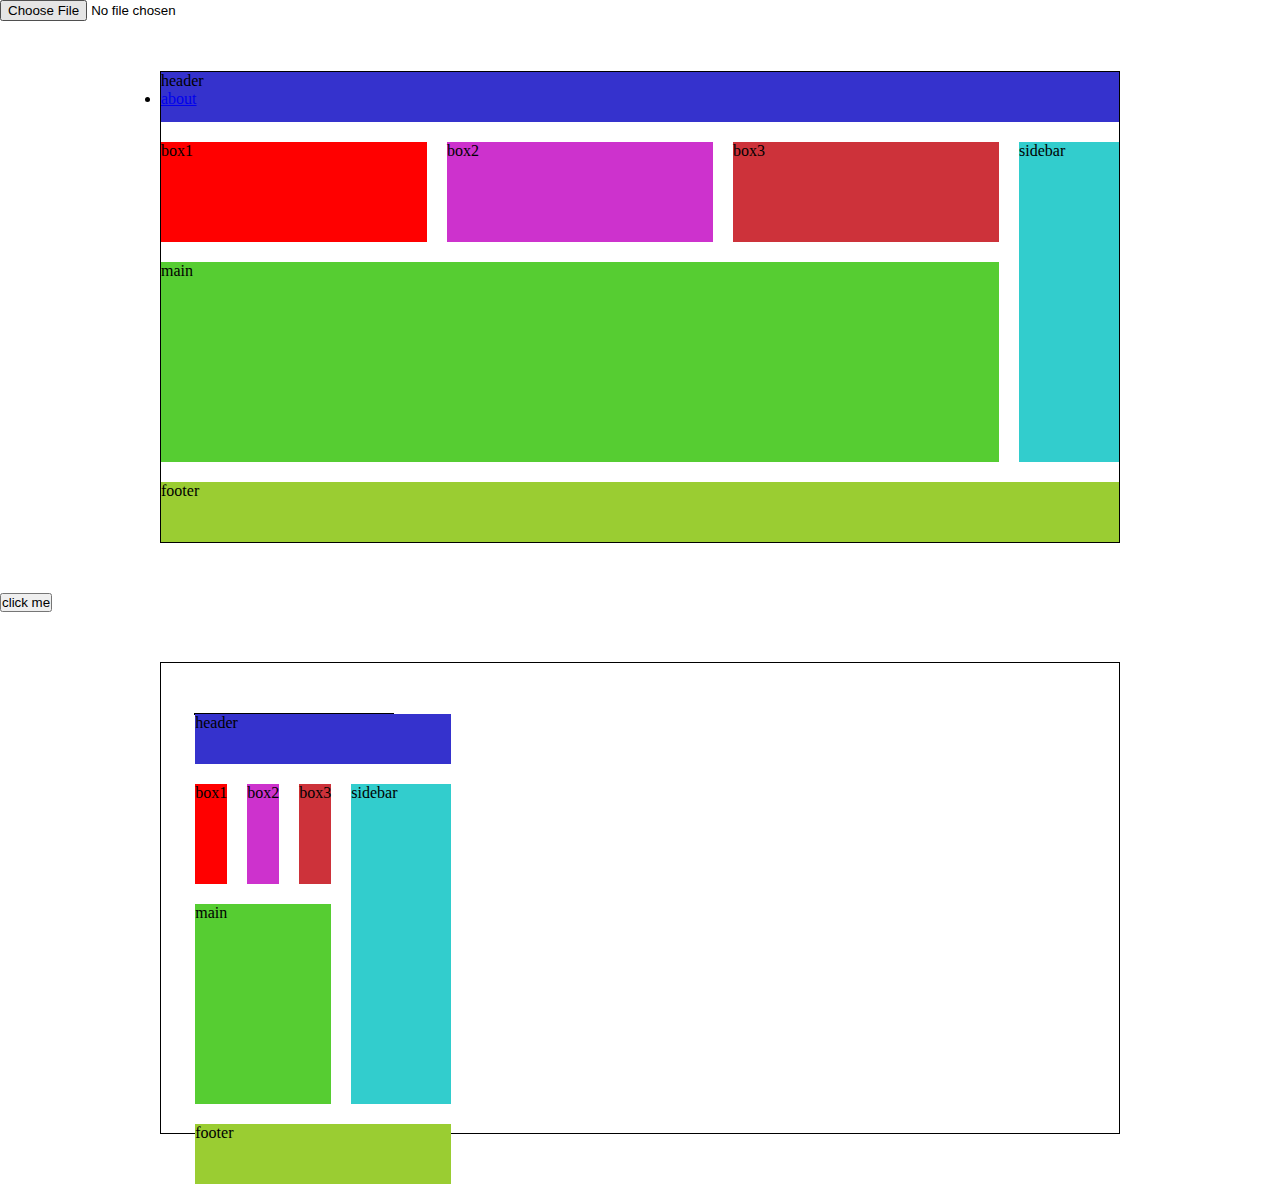
<file: grid.html>
<html lang="i">
<head>
    <meta charset="UTF-8">
    <meta http-equiv="X-UA-Compatible" content="IE=edge">
    <meta name="viewport" content="width=device-width, initial-scale=1.0">
    <link rel="stylesheet" href="grid.css">
    <title>Document</title>
</head>
<body>



<input type="file">



    <main id="do">
        <div class="div1">header
            <nav>
                <ul>
                    <li><a href="C:\Users\FarooQ\Desktop\grid.html\about.html"> about</a></li>
                </ul>
            </nav>
        </div>
        <div class="div2">box1</div>
        <div class="div3">box2</div>
        <div class="div4">box3</div>
        <div class="div5">sidebar</div>
        <div class="div6">main</div>
        <div class="div7">footer</div>  
    </main>
    <button onclick="myfunction()"> click me</button>
  <main>
     <main id="main">
        <div class="div1">header</div>
        <div class="div2">box1</div>
        <div class="div3">box2</div>
        <div class="div4">box3</div>
        <div class="div5">sidebar</div>
        <div class="div6">main</div>
        <div class="div7">footer</div>  
    </main>
         
</body>
<script>
function myfunction() {

}
</script>
</html>
</file>
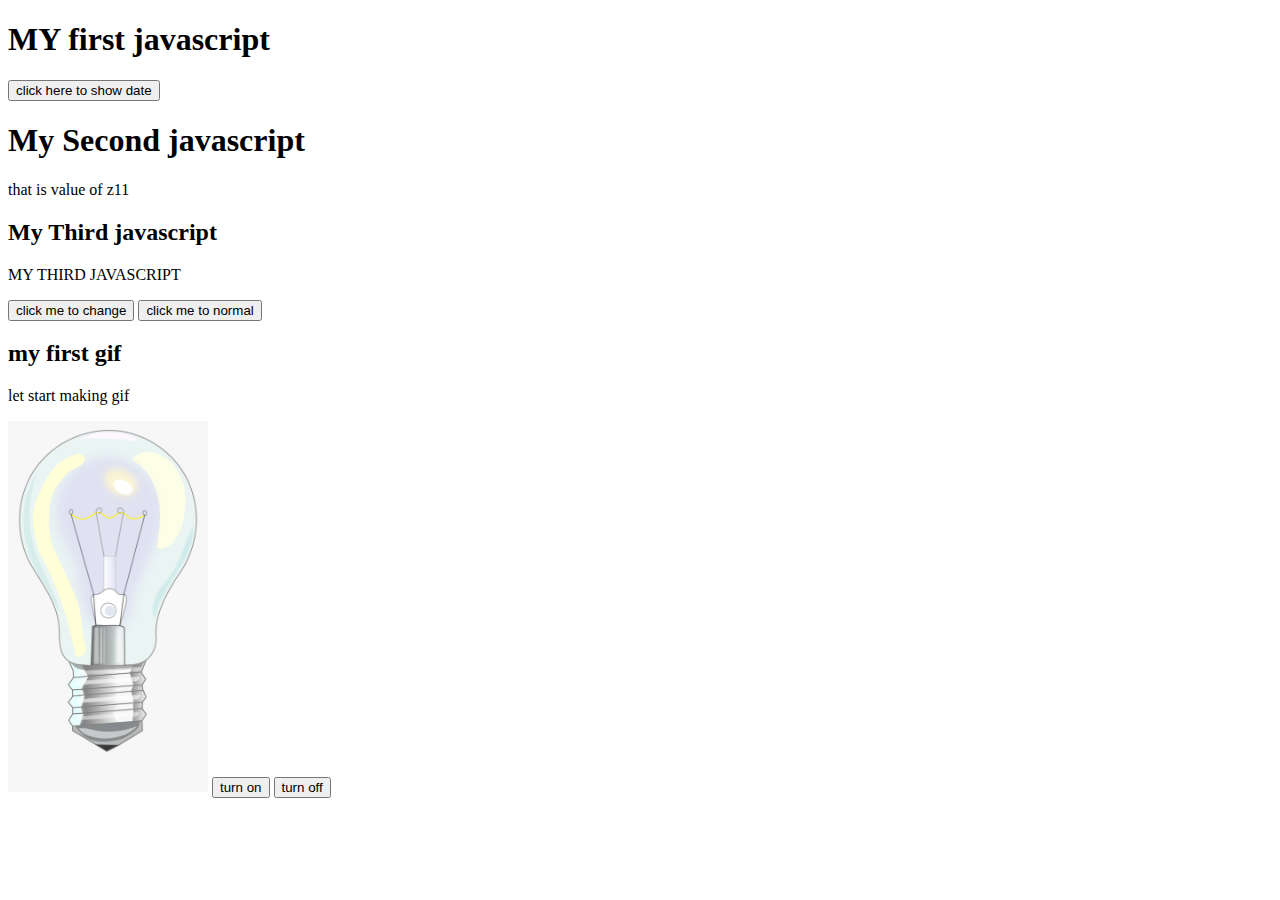
<file: js.html>
<!DOCTYPE html>
<html>
<body>
<h1>MY first javascript</h1>
<p id="demo"></p>
<button onclick="document.getElementById('demo').innerHTML = Date() ">click here to show date</button>

<h1>My Second javascript</h1>
<p id="like"></p>

<h2>My Third javascript</h2>
<p id="look">MY THIRD JAVASCRIPT</p>

<button onclick="document.getElementById('look').innerHTML='hello javaworld'">click me to change </button>
<button ondblclick="document.getElementById('look').innerHTML='look'">click me to normal</button>

<h2>my first gif</h2>
<p>let start making gif</p>
<img id="MyImage" src="bulboff.gif.png" alt="" style="width: 200px;">
<button onclick="document.getElementById('MyImage').src= 'bulbon.gif.png'">turn on</button>
<button onclick="document.getElementById('MyImage').src= 'bulboff.gif.png'">turn off</button>

</body>
<script>
    var x = 5;
    y = 6;
    z = x + y
    document.getElementById('like').innerHTML= "that is value of z"+ z;
</script>
</html>
</file>
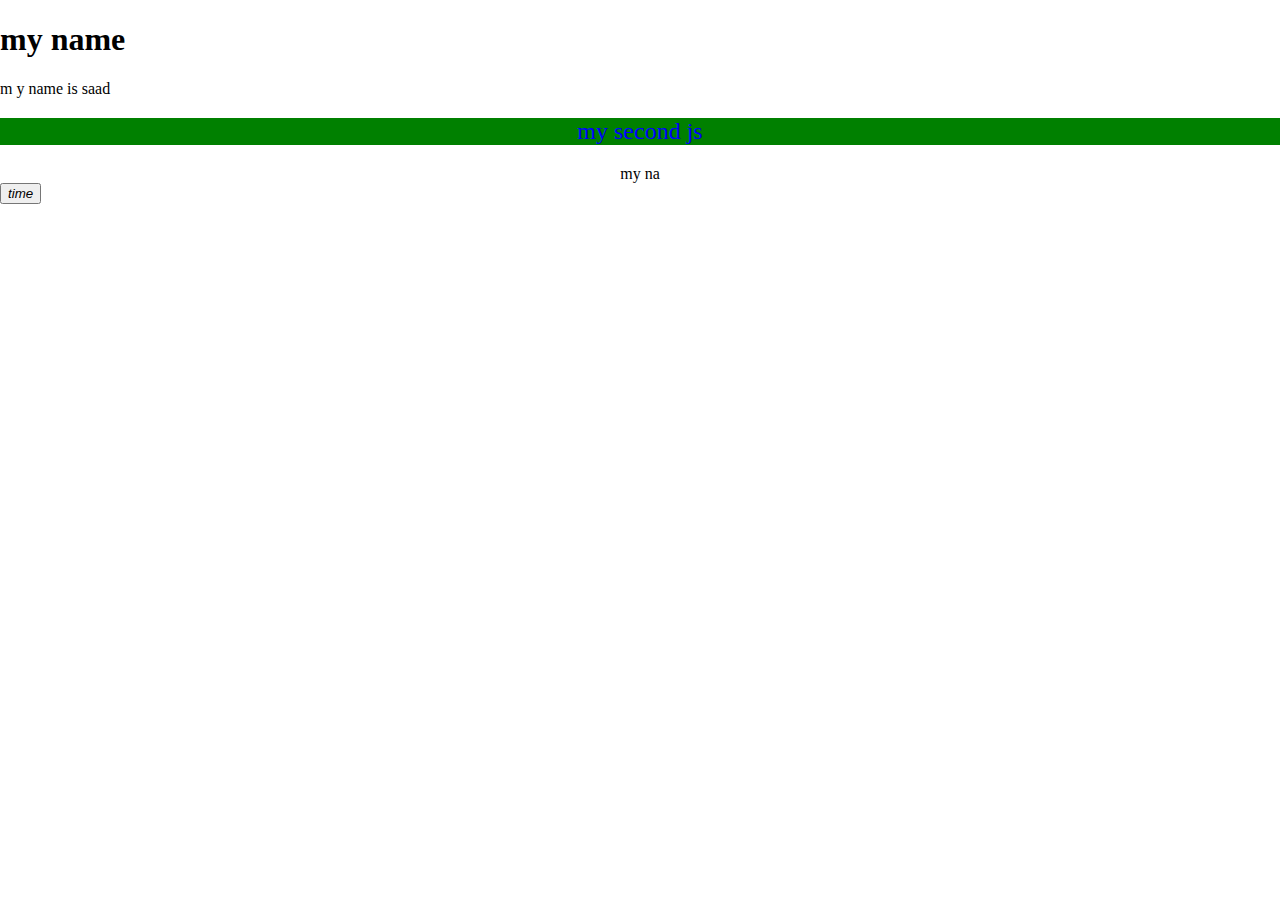
<file: second.html>
<!DOCTYPE html>
<html>
 <head>
     <link rel="stylesheet" href="style.css">
     <title>Saylani WT</title>
 </head>
 <body>
     <!-- <b> -->
       <h1>my name</h1>

       <p> m y name is saad</p> 

     <!-- </b> -->
      <h2>my second js</h2>
     <center>my na</center>

       <button onclick="document.getElementById('demo').innerHTML= Date()"><i>time</i></button>
       <!-- <i>hy</i> -->

      <p id="demo"></p>

      

 </body>   
</html>
</file>
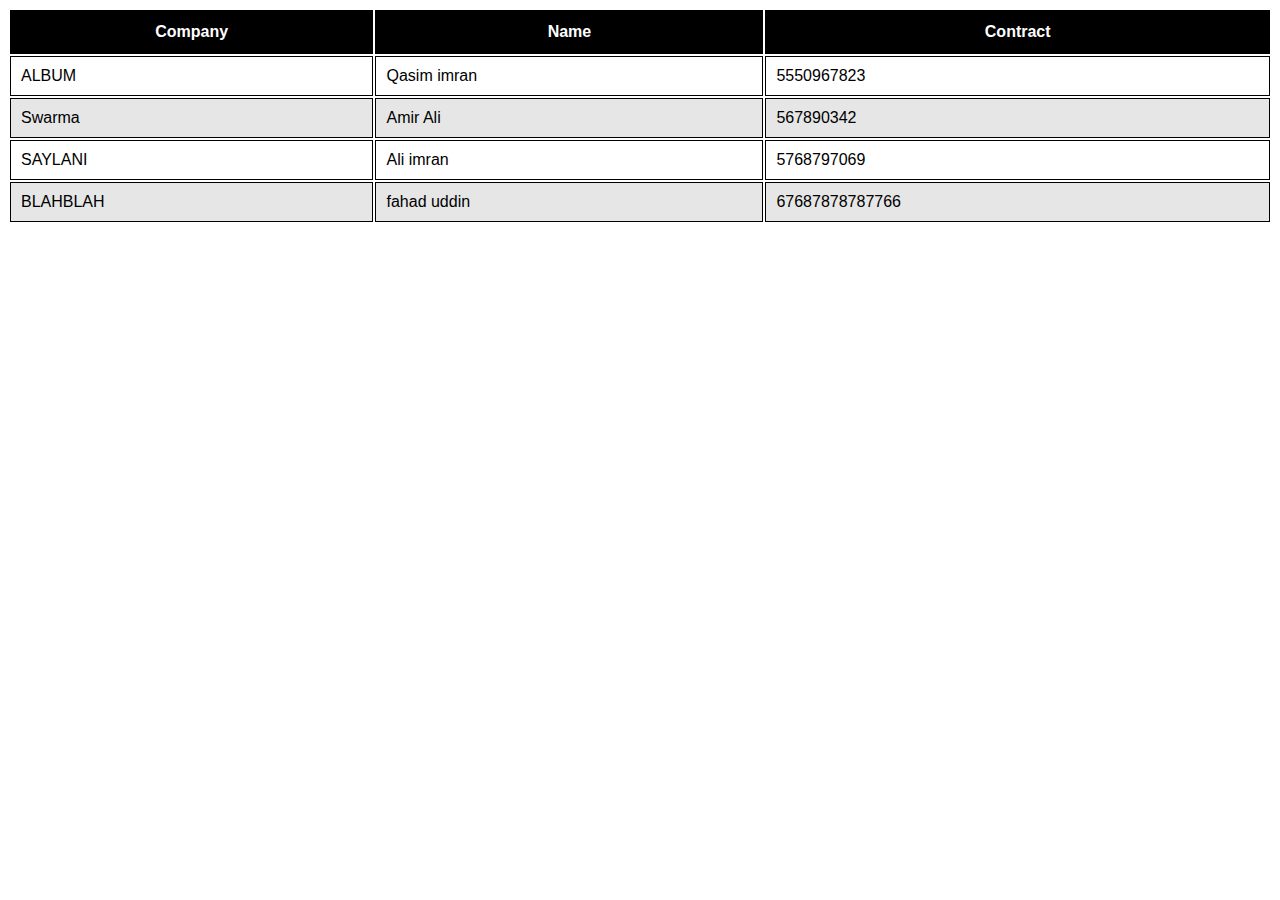
<file: table.html>
<!DOCTYPE html>
<html>
<head>
    <title>table</title>
    <link rel="stylesheet" href="table.css">

</head>
<body>
    <table class="customer">
        <tr>
            <th>Company</th>
            <th>Name</th>
            <th>Contract</th>
        </tr>
        <tr>
            <td>ALBUM</td>
            <td>Qasim imran</td>
            <td>5550967823</td>
        </tr>
        <tr>
            <td>Swarma</td>
            <td>Amir Ali</td>
            <td>567890342</td>
        </tr>
        <tr>
            <td>SAYLANI</td>
            <td>Ali imran</td>
            <td>5768797069</td>
        </tr>
        <tr>
            <td>BLAHBLAH</td>
            <td> fahad uddin</td>
            <td>67687878787766</td>
        </tr>
    </table>
</body>
</html>
</file>
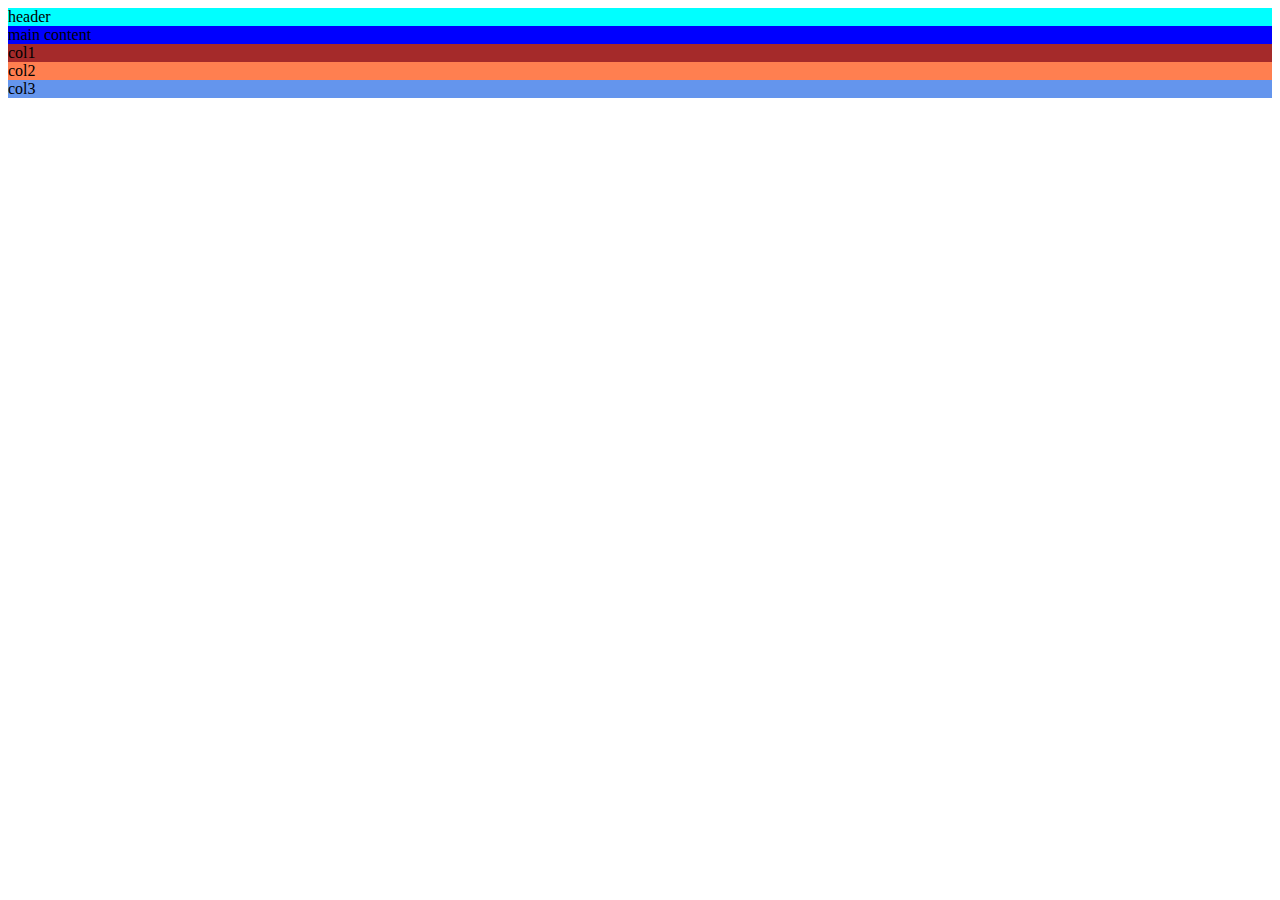
<file: web.html>
<html lang="en">
<head>
    <meta charset="UTF-8">
    <meta http-equiv="X-UA-Compatible" content="IE=edge">
    <meta name="viewport" content="width=device-width, initial-scale=1.0">
    <link rel="stylesheet" href="web.css">
    <title>WEB GRID</title>
</head>
<body>

    <main>
    <div class="header">header</div>
    <div class="main">main content</div>
    <div class="col_1">col1</div>
    <div class="col_2">col2</div>
    <div class="col_3">col3</div>
    </main>
    
</body>
</html>
</file>
<file: grid.css>
*{
    margin: 0; padding: 0;
    box-sizing: border-box;
}
main{
   width: 75%;
   margin: 50px auto;
   border: 1px solid black;
   display: grid;
   grid-template-rows: 50px 100px 200px 60px;
   grid-template-columns: repeat(3, 1fr) 100px;
   grid-gap: 20px ;


}

.div1{
    background-color: rgb(53, 50, 205);
    grid-column: 1/-1;
}
.div2{
    background-color: red;
}
.div3{
    background-color: rgb(205, 50, 205);
}
.div4{
    background-color: rgb(205, 50, 58);
}
.div5{
    background-color: rgb(50, 205, 205);
    grid-row: 2/4;
    grid-column: 4/5;
}
.div6{
    background-color: rgb(86, 205, 50);
    grid-column: 1/4;
}
.div7{
    background-color: yellowgreen;
    grid-column: 1/5;
}
</file>
<file: style.css>
body{
    margin: 0;
    padding: 0;
}


h2{
    color: blue;
    font-weight: lighter;
    background-color: green;
    text-align: center;
}
/* p{
    color: rgb(228, 206, 9);
    font-weight: bolder;
    background-color: rgb(0, 81, 255);
    text-align: center;
} */
/* div{
    background-color: red;
    height: 100px;
    width: 50%;
    margin: 50%;
} */

form{
    width: 100%;
    height: 600px;
    border: 1px solid black;
}

input{
    outline: none;
    border: 1px solid red;
}
.one{
    background-color: rosybrown;
}
.two{
    background-color: royalblue;
}
li{
    background-color: saddlebrown;
}




#container{
    background-color: rgb(26, 21, 21);
    width: 100%;
    height: 600px;
    border-radius: 20px 20px;
    margin: 0;
    padding: 20px;
    background-repeat: no-repeat;
    background-size: cover;
    /* background-image: url(''); */
}
.main{
    width: 50%;
    height: 200px;
    background-color: rgb(10, 240, 10);
    margin: 20px auto;
}
.main:hover{
    background-color: yellow;
}

.hidden{
    display: none;

}
</file>
<file: table.css>
.customer{
    width: 100%;
    
    border-collapse: collapses;
}
th,td{
    border: 1px solid black;
    padding: 10px;
    font-family: sans-serif;
}
tr:nth-child(odd){
    background-color:rgba(128, 128, 128, 0.199);
    /* height: 50px; */
}
th{
    color: white;
    background-color: black;
    padding-top: 12px;
    padding-bottom: 12px;
    /* text-align: left;     */
}
tr:hover{
    background-color: gray;
}
</file>
<file: web.css>
main{
    width: 100%;
    display: grid;
    
}
.header{
    background-color: aqua;
}
.main{
    background-color: blue;
}
.col_1{
    background-color: brown;
}
.col_2{
    background-color: coral;
}
.col_3{
    background-color: cornflowerblue;
}
</file>
